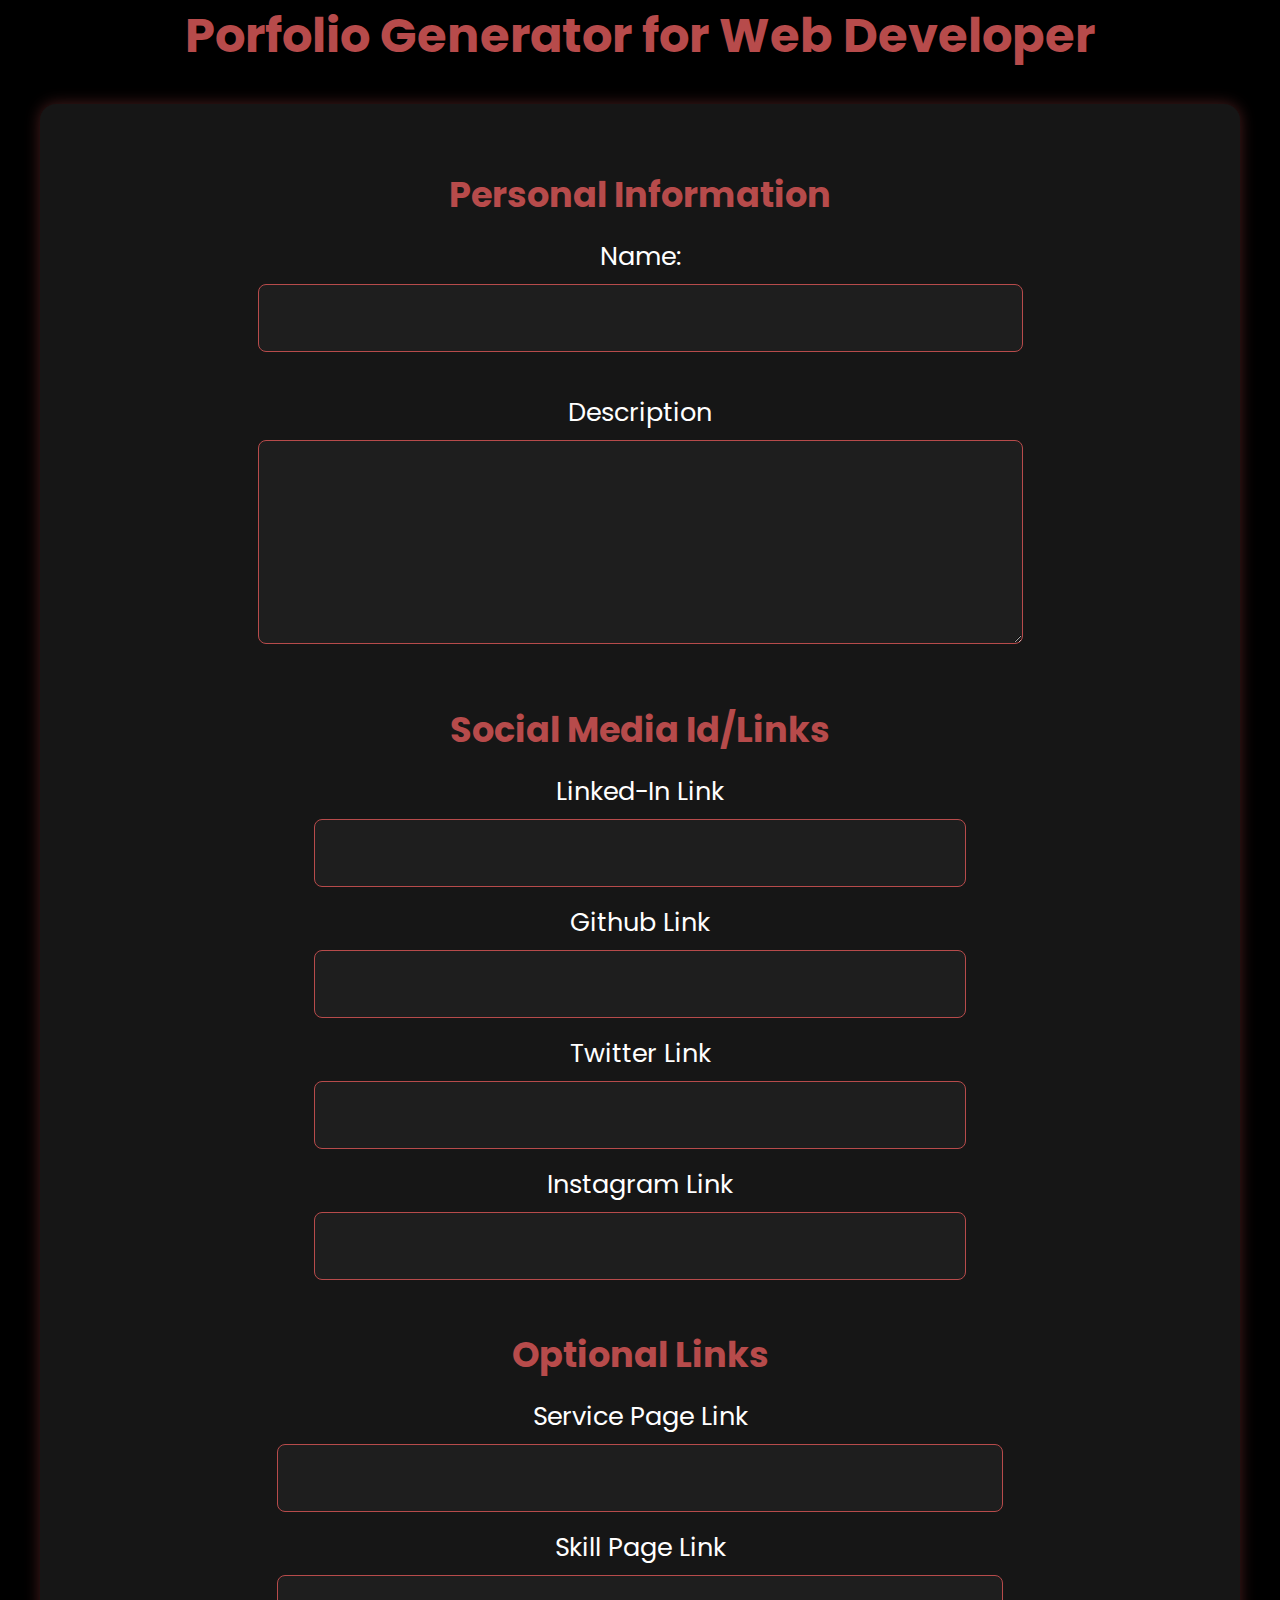
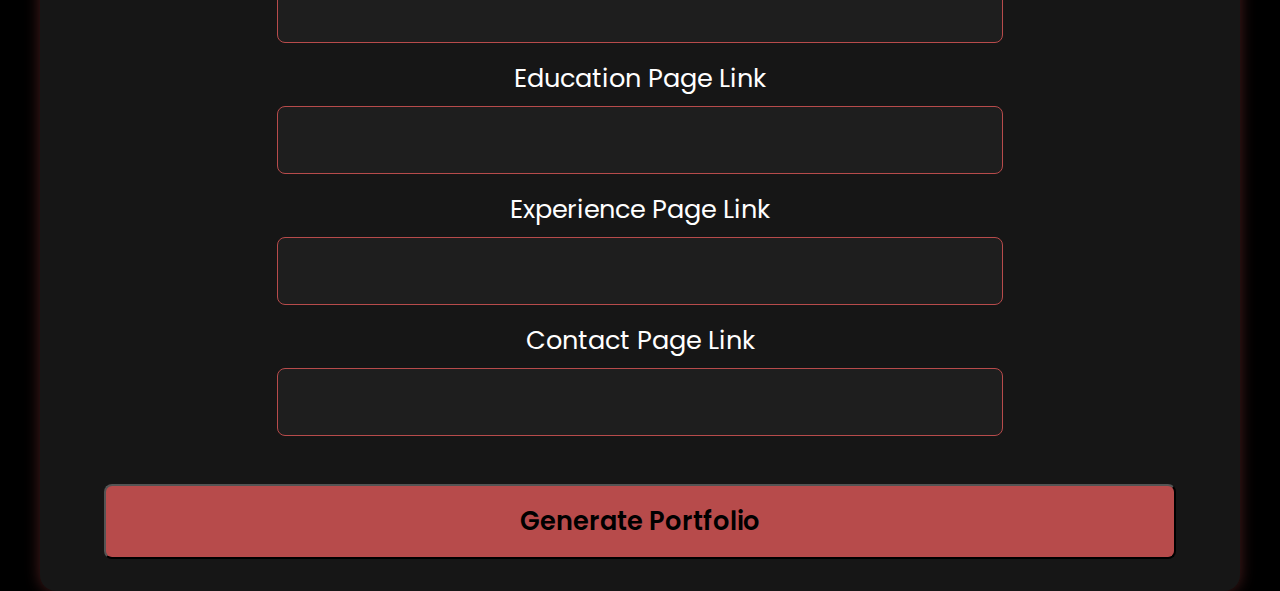
<file: index.html>
<!DOCTYPE html>
<html lang="en">
<head>
    <meta charset="UTF-8">
    <meta name="viewport" content="width=device-width, initial-scale=1.0">
    <link rel="stylesheet" href="index-style.css">
    <title>Porfolio Generator</title>
</head>
<body>
    <div class="container">
        <h1 class="pf-gen">Porfolio Generator for Web Developer</h1>
        <form action="">
            <h2>Personal Information</h2>
            <div class="Information">
            <label for="name">Name: <input type="text" id="name" name=""></label><br>
            <label for="descrip">Description<textarea id="descrip" name="" cols="30" rows="5"></textarea></label>
            </div>
            <h2>Social Media Id/Links</h2>
            <div class="Social-Links">
                <label for="linkedin-link">Linked-In Link<input type="url" id="linkedin-link"></label>
                <label for="github-link">Github Link<input type="url" id="github-link"></label>
                <label for="twitter-link">Twitter Link<input type="url" id="twitter-link"></label>
                <label for="instagram-link">Instagram Link<input type="url" id="instagram-link"></label>
            </div>
            <h2>Optional Links</h2>
            <div class="navigation-links">
                <label for="Service-link">Service Page Link<input type="url" id="Service-link"></label>
                <label for="Skill-link">Skill Page Link<input type="url" id="Skill-link"></label>
                <label for="education-link">Education Page Link<input type="url" id="education-link"></label>
                <label for="experience-link">Experience Page Link<input type="url" id="experience-link"></label>
                <label for="contact-link">Contact Page Link<input type="url" id="contact-link"></label>
            </div>
            <button type="button" id="GP" onclick="saveData()">Generate Portfolio</button>
        </form>
    </div>
    <script src="index.js"></script>
</body>
</html>
</file>
<file: index-style.css>
/* index-style.css */

@import url('https://fonts.googleapis.com/css2?family=Poppins:wght@100;200;300;400;500;600&display=swap');

* {
    margin: 0;
    padding: 0;
    box-sizing: border-box;
    font-family: 'Poppins', sans-serif;
}

html, body {
    height: 100%;
    display: block;
    justify-content: center;
    align-items: center;
    background-color: black;
    color: white;
}

.container {
    display: flex;
    flex-direction: column;
    align-items: center;
    text-align: center;
}

h1.pf-gen {
    font-size: 3rem;
    color: #b74b4b;
    margin-bottom: 2rem;
}

form {
    background-color: #161616;
    padding: 2rem 4rem;
    border-radius: 1rem;
    box-shadow: 0 0 15px rgba(183, 75, 75, 0.4);
    width: 100%;
    max-width: 1200px; /* Adjust the max-width as needed */
    display: flex;
    flex-direction: column;
    align-items: center;
}

h2 {
    font-size: 2.2rem;
    color: #b74b4b;
    margin: 2rem 0 1rem;
    width: 100%;
    text-align: center;
}

label {
    display: block;
    font-size: 1.6rem;
    color: white;
    margin-bottom: 1rem;
    width: 100%;
}

input[type="text"],
textarea, input[type="url"] {
    width: 100%;
    padding: 1rem;
    font-size: 1.4rem;
    background-color: #1e1e1e;
    border-radius: 0.5rem;
    color: white;
    border: 1px solid #b74b4b;
    margin-top: 0.5rem;
    transition: 0.3s ease;
}

input[type="text"]:focus,
textarea:focus, input[type="url"]:focus {
    border-color: #b74b4b;
    background-color: #292929;
    outline: none;
}

button {
    width: 100%;
    padding: 1rem;
    font-size: 1.6rem;
    font-weight: 600;
    color: black;
    background-color: #b74b4b;
    border-radius: 0.5rem;
    cursor: pointer;
    transition: 0.3s ease;
    margin-top: 2rem;
}

button:hover {
    background-color: white;
    color: #b74b4b;
    box-shadow: 0 0 10px #b74b4b;
}




@media (max-width: 600px) {
    body {
        padding: 2rem;
    }

    form {
        padding: 2rem;
    }

    h1.pf-gen {
        font-size: 2.5rem;
    }

    h2 {
        font-size: 1.8rem;
    }
}
</file>
